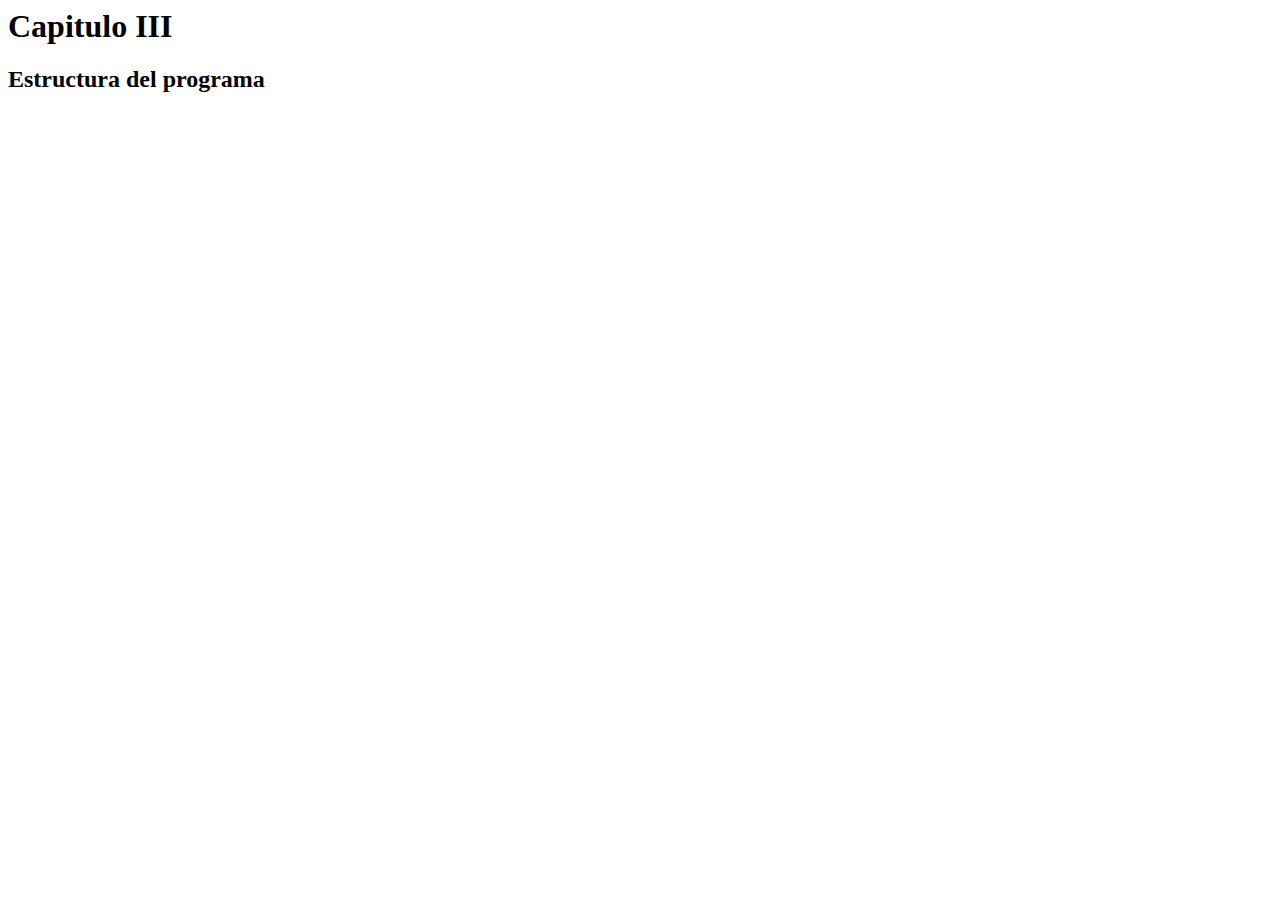
<file: 3.Estructura_del _programa/index.html>
<html lang="es-Pe">
<head>
    <meta charset="UTF-8">
    <meta name="viewport" content="width=device-width, initial-scale=1.0">
    <title>Estructura del programa</title>
    <link rel="icon" href="./favicon.ico" type="image/x-icon">
</head>
<body>
    <h1> Capitulo III </h1>
    <h2>Estructura del programa</h2>
    <!-- <script src="./alertas.js"></script> -->
    <!-- <script src="./repaso.js"></script> -->
    <!-- <script src="./entorno.js"></script> -->
    <script src="./condiciones.js"></script>
    <!-- <script src="./bucles.js"></script> -->

</body>
</html>
</file>
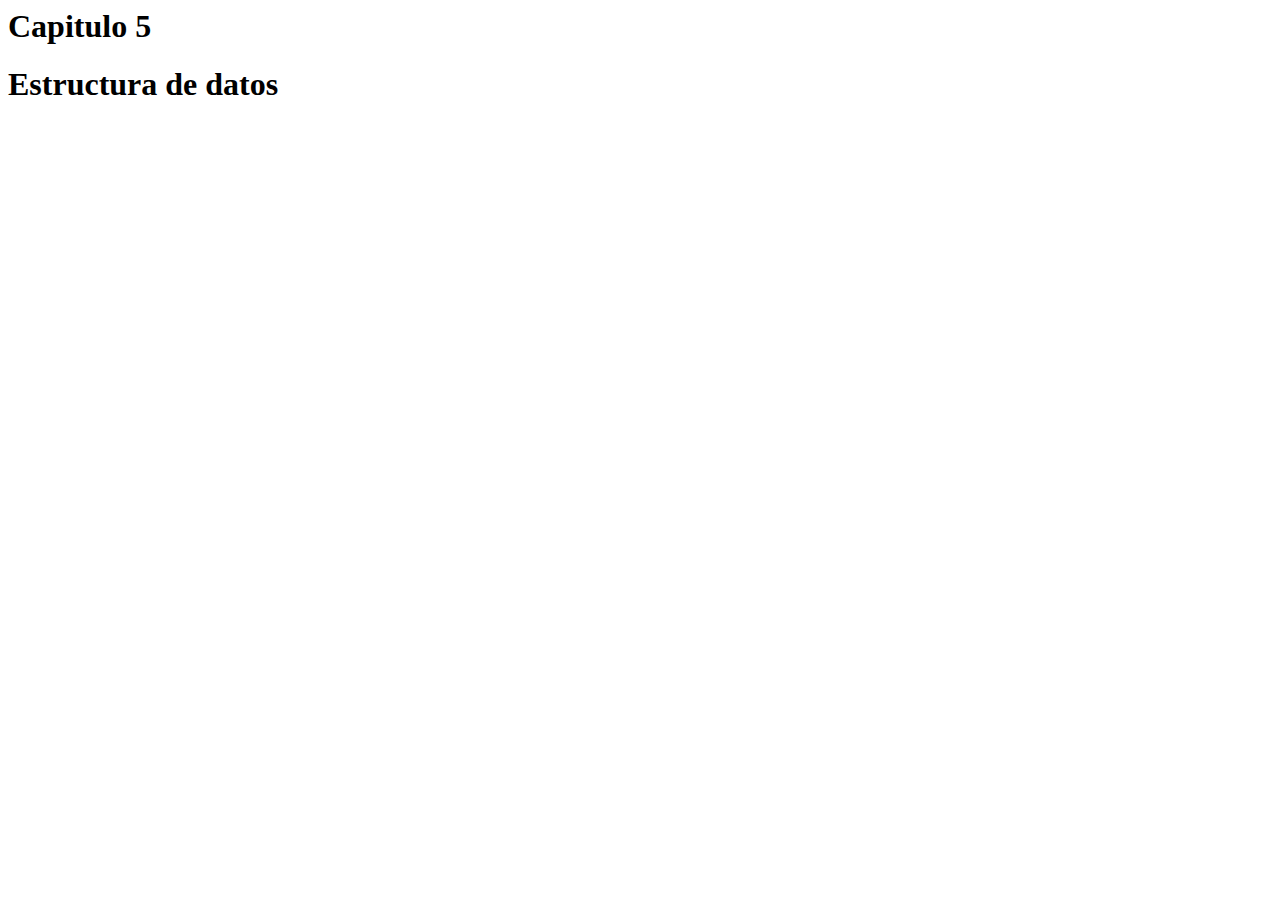
<file: 5. Estructura_Datos/index.html>
<html lang="es-Pe">
<head>
    <meta charset="UTF-8">
    <meta name="viewport" content="width=device-width, initial-scale=1.0">
    <title>Document</title>
</head>
<body>
    <h1>Capitulo 5</h1>
    <h1>Estructura de datos</h1>
    <script src="./conjuntos.js"></script>
</body>
</html>
</file>
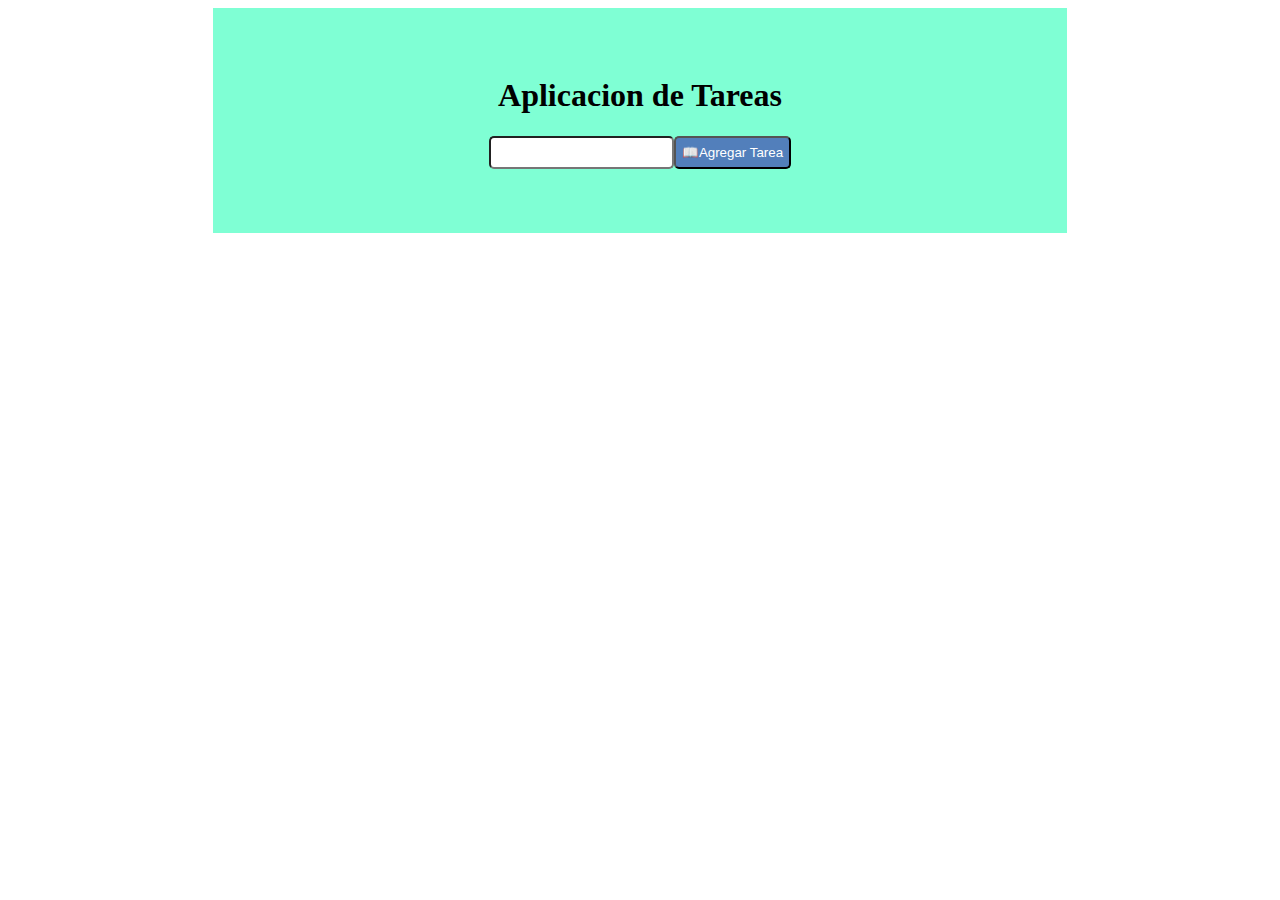
<file: 6. DOM/app_Tareas/index.html>
<!DOCTYPE html>
<html lang="es-Pe">
<head>
    <meta charset="UTF-8">
    <meta name="viewport" content="width=device-width, initial-scale=1.0">
    <title>App_Tareas</title>
    <link rel="stylesheet" href="./style.css">
</head>
<body>
    <main>
        <section class="titulo">
            <h1>Aplicacion de Tareas</h1>
        </section>

        <section class="contenido">
            <input type="text" id="tarea">
            <button id="btn-agregar"><span>📖</span>Agregar Tarea</button>
        </section>

        <ul id="lista-tareas">
                
        </ul>
    </main>
    <script src="./script.js"></script>
</body>
</html>
</file>
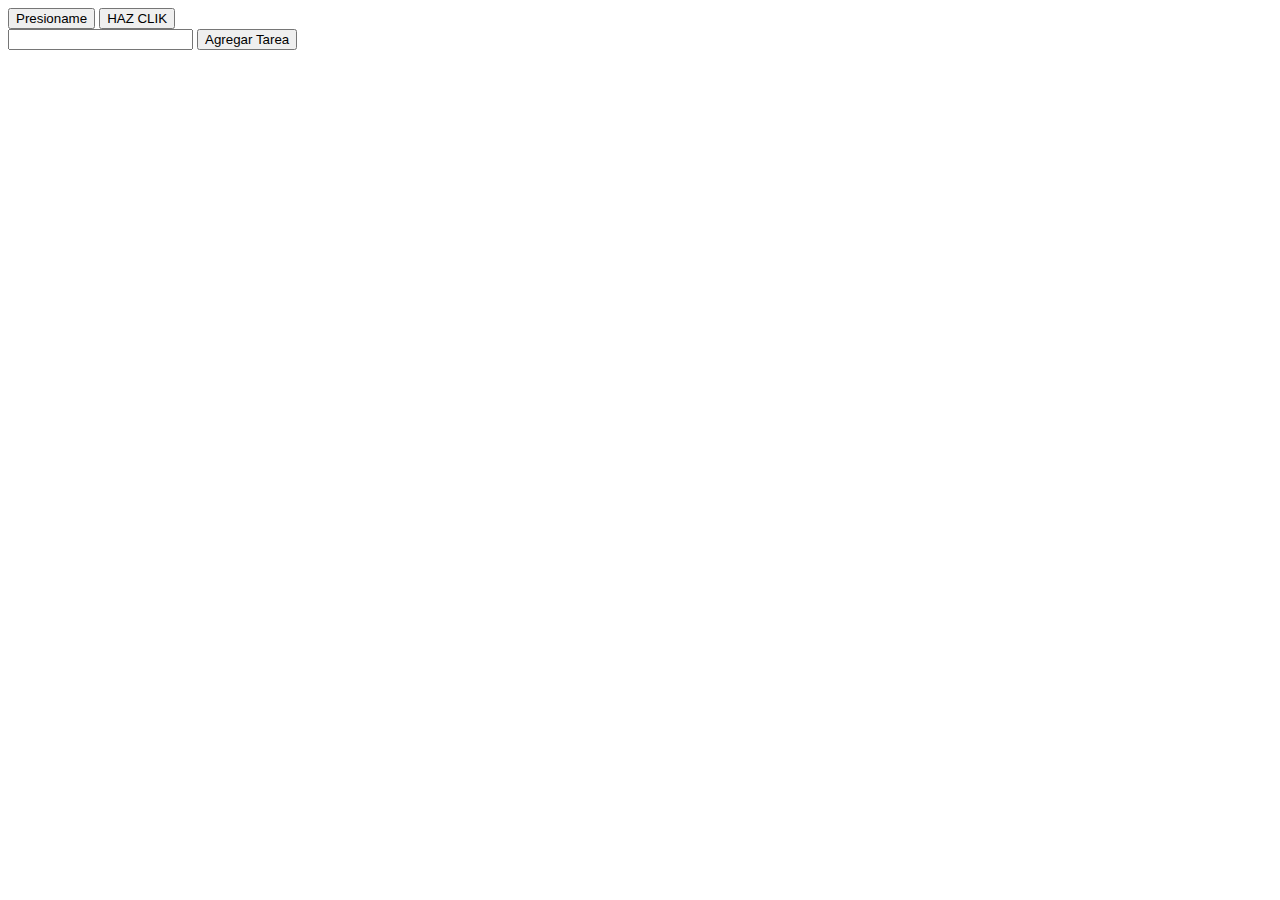
<file: 6. DOM/ejercicios/index.html>
<!DOCTYPE html>
<html lang="en">
<head>
    <meta charset="UTF-8">
    <meta name="viewport" content="width=device-width, initial-scale=1.0">
    <title>Document</title>
</head>
<body>
    <!-- esta es la forma de agregar un eventon en linea eso quiere decir un atributo-->
    <button onclick="alert('soy alerta')">Presioname</button>
    <button id="btn-mensaje">HAZ CLIK</button>
    <div>
        <input type="text" id="tarea">
        <button>Agregar Tarea</button>
    </div>
     <script src="./script.js"></script>
</body>
</html>
</file>
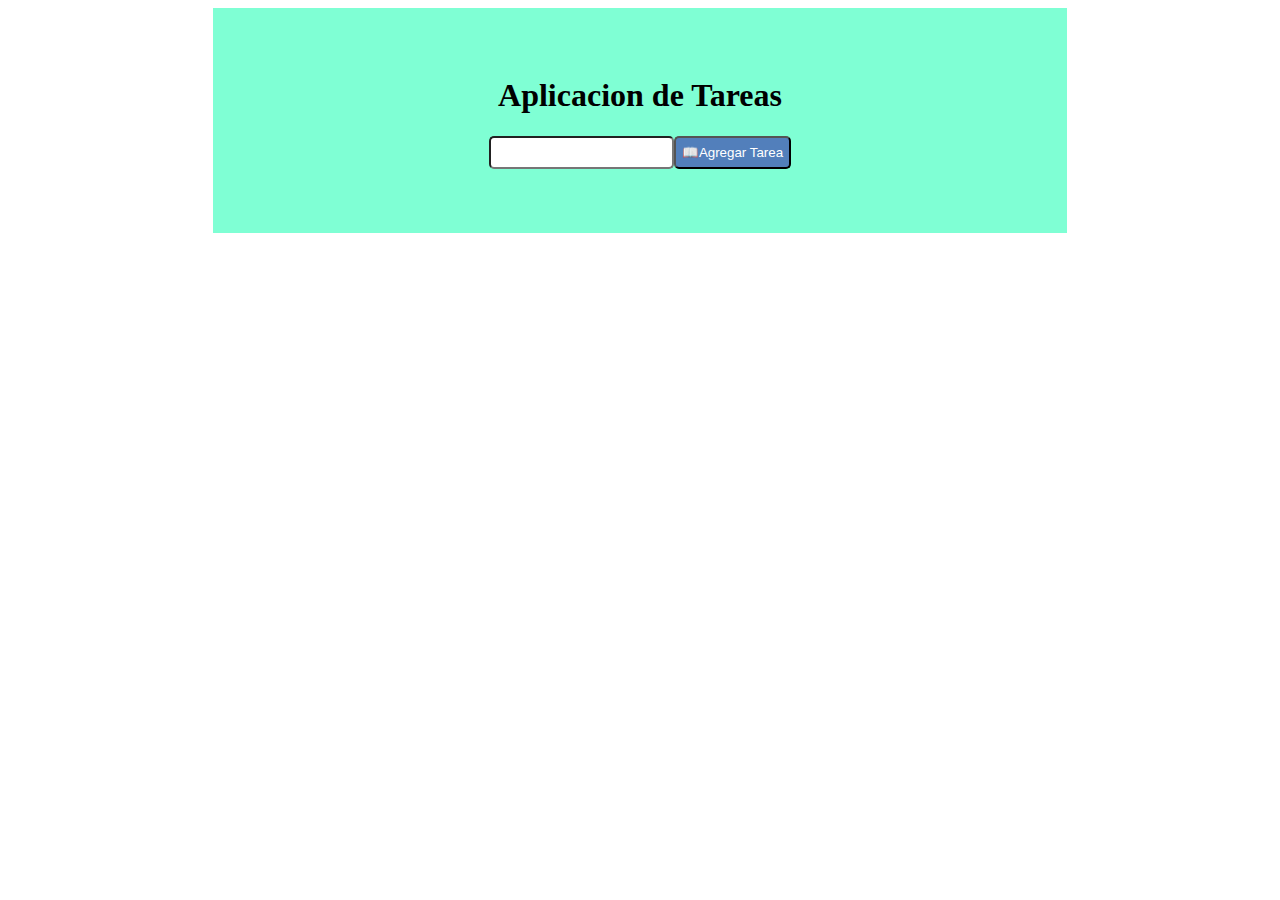
<file: 6. DOM/app_Tareas/inex.html>
<!DOCTYPE html>
<html lang="es-Pe">
<head>
    <meta charset="UTF-8">
    <meta name="viewport" content="width=device-width, initial-scale=1.0">
    <title>App_Tareas</title>
    <link rel="stylesheet" href="./style.css">
</head>
<body>
    <main>
        <section class="titulo">
            <h1>Aplicacion de Tareas</h1>
        </section>
        <section class="contenido">
            <input type="text" id="tarea">
            <button id="btn-agegar"><span>📖</span>Agregar Tarea</button>
        </section>
        <ul id="lista-tareas">
                
        </ul>
    </main>
    <script src="./script.js"></script>
</body>
</html>
</file>
<file: 6. DOM/app_Tareas/style.css>
body{
display: flex;
justify-content: center;
}
main{
    background: aquamarine;
    width: 60%;
    padding: 3em;
}
.titulo{
    text-align: center;
}
.contenido{
    display: flex;
    flex-direction: row;
    justify-content: center;
}
.contenido>input{
    height: 2em;
    border-radius: 5px;
}
.contenido>button{
    border-radius: 5px;
    background: rgba(45, 18, 167, 0.541);
    color: #fff;
    font-weight: blond;
}
.contenido>button>span{
    width: 4em;
}
</file>
